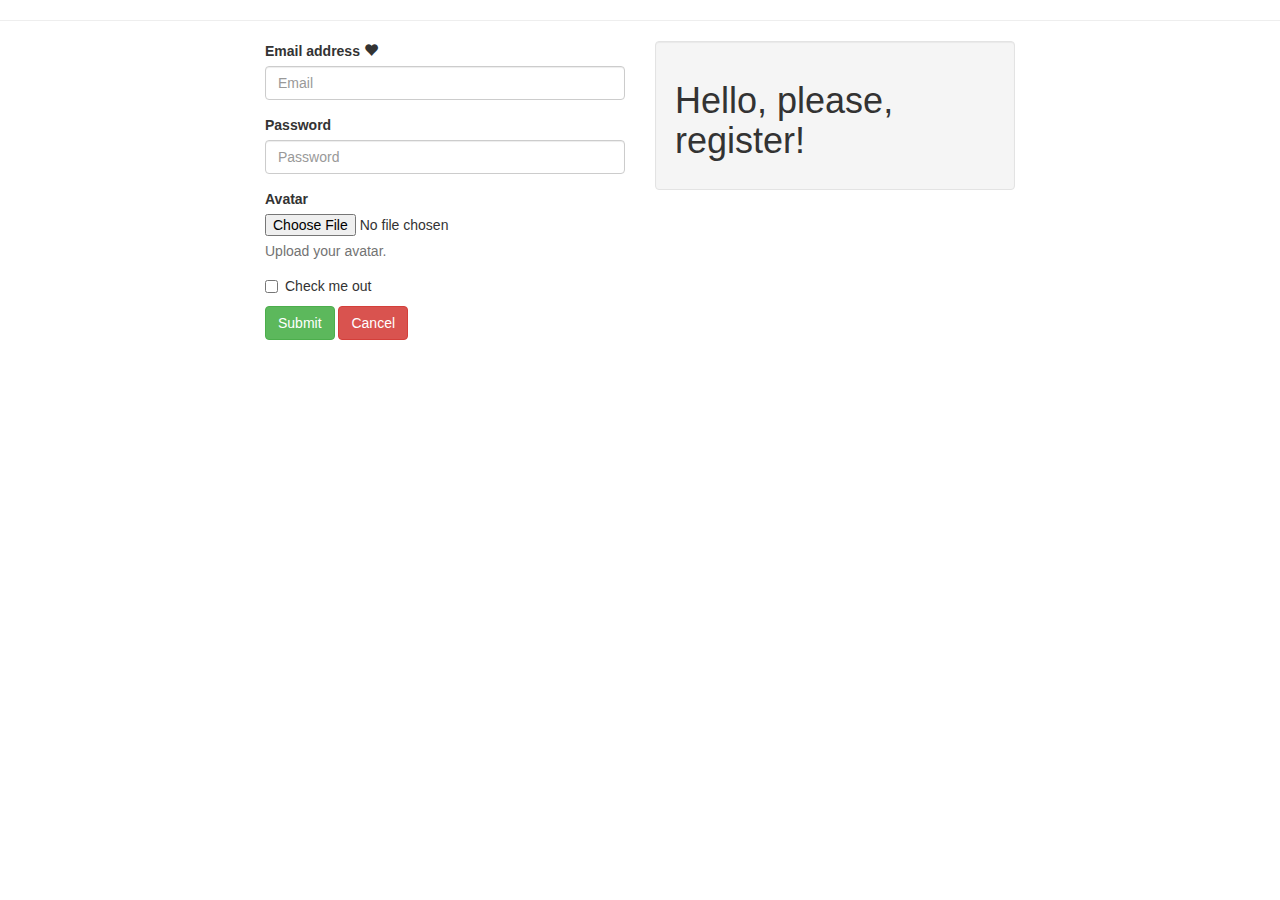
<file: day_15/code/bootstrap/index.html>
<!DOCTYPE html>
<html>
<head>
    <!-- Latest compiled and minified CSS -->
    <link rel="stylesheet" href="https://maxcdn.bootstrapcdn.com/bootstrap/3.3.7/css/bootstrap.min.css">
</head>

<body>

    <hr>

    <div class="container">
        <div class="row">
            <div class="col-xs-offset-2 col-xs-4">
                <form>
                  <div class="form-group">
                    <label for="exampleInputEmail1">
                        Email address <i class="glyphicon glyphicon-heart"></i>
                    </label>
                    <input type="email" class="form-control" id="exampleInputEmail1" placeholder="Email">
                  </div>

                  <div class="form-group">
                    <label for="exampleInputPassword1">Password</label>
                    <input type="password" class="form-control" id="exampleInputPassword1" placeholder="Password">
                  </div>

                  <div class="form-group">
                    <label for="exampleInputFile">Avatar</label>
                    <input type="file" id="exampleInputFile">
                    <p class="help-block">Upload your avatar.</p>
                  </div>

                  <div class="checkbox">
                    <label>
                      <input type="checkbox"> Check me out
                    </label>
                  </div>

                  <button type="submit" class="btn btn-success">Submit</button>
                  <button type="submit" class="btn btn-danger">Cancel</button>
                </form>
            </div>

            <div class="col-xs-4">
                <div class="well">
                    <h1>Hello, please, register!</h1>
                </div>
            </div>
        </div> <!-- /row -->
    </div>
</body>
</html>
</file>
